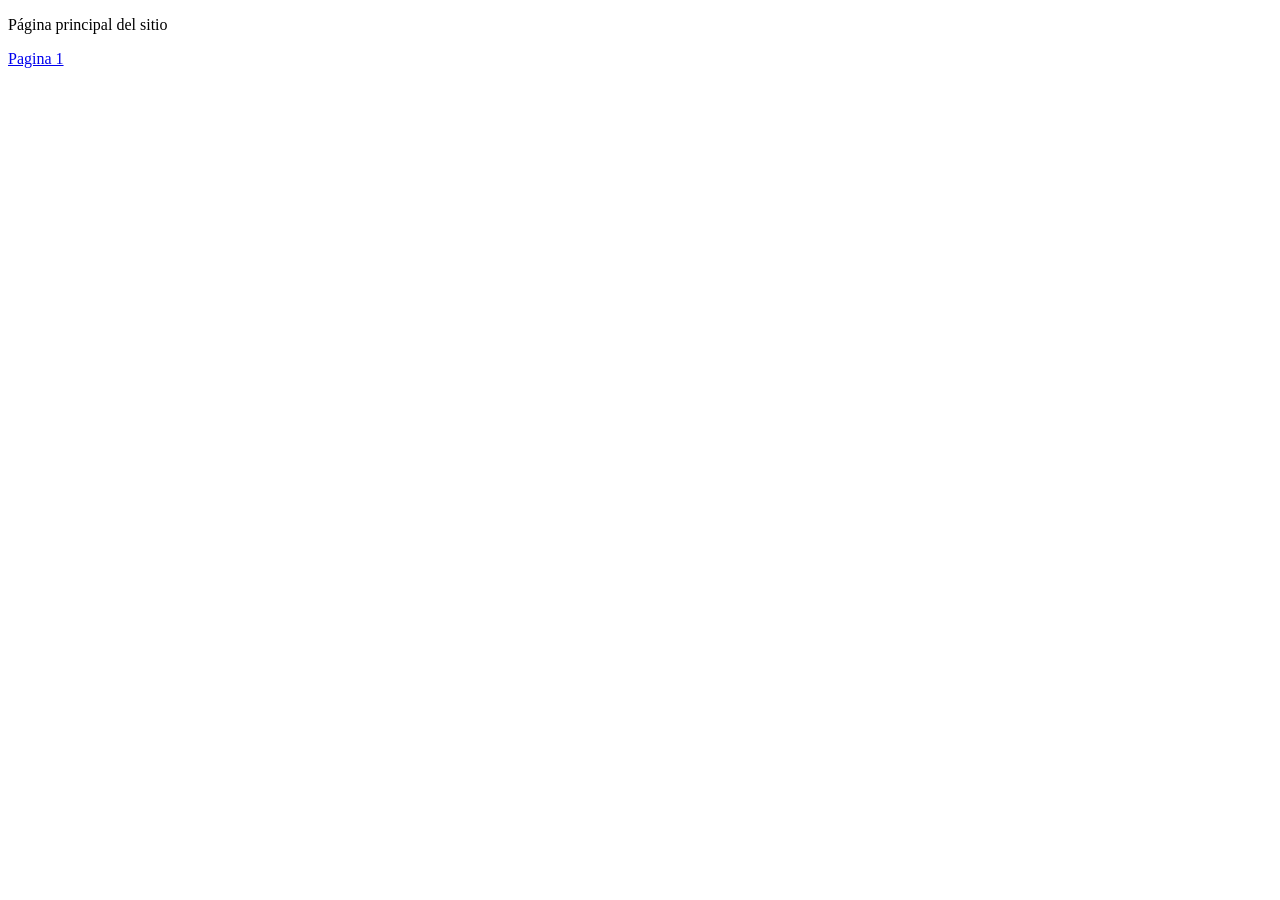
<file: index.html>
<!DOCTYPE html>
<html lang="en">
    <head>
        <meta charset="utf-8">
        <title>Pagina principal</title>
      </head>
    <body>

        <p>Página principal del sitio</p>

        <nav>
            <a href="pag1.html">Pagina 1</a>
        </nav>

    </body>
</html>
</file>
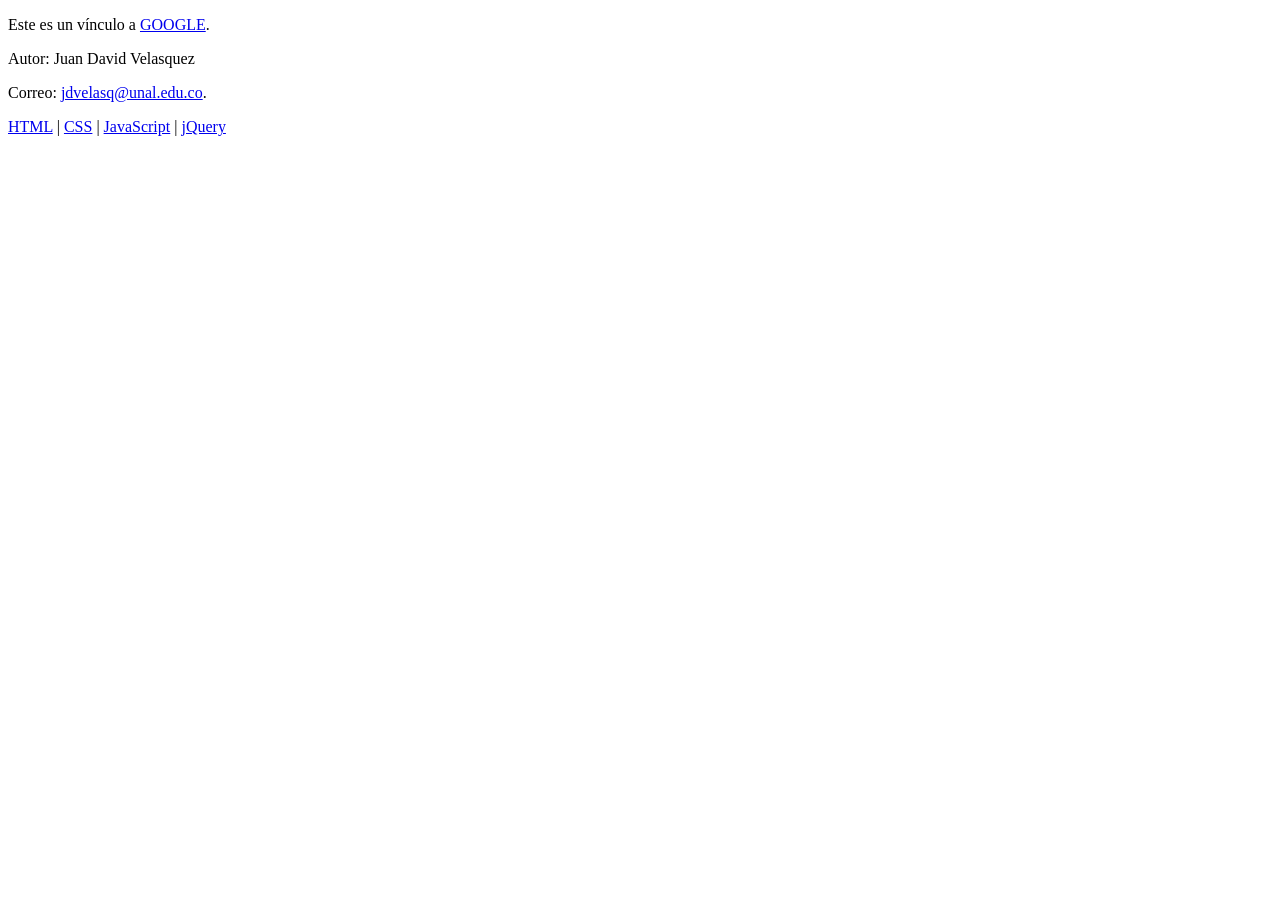
<file: Ejemplo2/index.html>
<!DOCTYPE html>
<html lang="en">
    <head>
        <meta charset="utf-8">
        <title>Hello World</title>
      </head>
    <body>

        <p>Este es un vínculo a <a href="http://www.google.com">GOOGLE</a>.</p>

        <footer>
            <p>Autor: Juan David Velasquez</p>
            <p>
                Correo: <a href="mailto:jdvelasq@unal.edu.co">
                jdvelasq@unal.edu.co</a>.
            </p>
        </footer>

        <nav>
            <a href="/html/">HTML</a> |
            <a href="/css/">CSS</a> |
            <a href="/js/">JavaScript</a> |
            <a href="/jquery/">jQuery</a>
        </nav>

    </body>
</html>
</file>
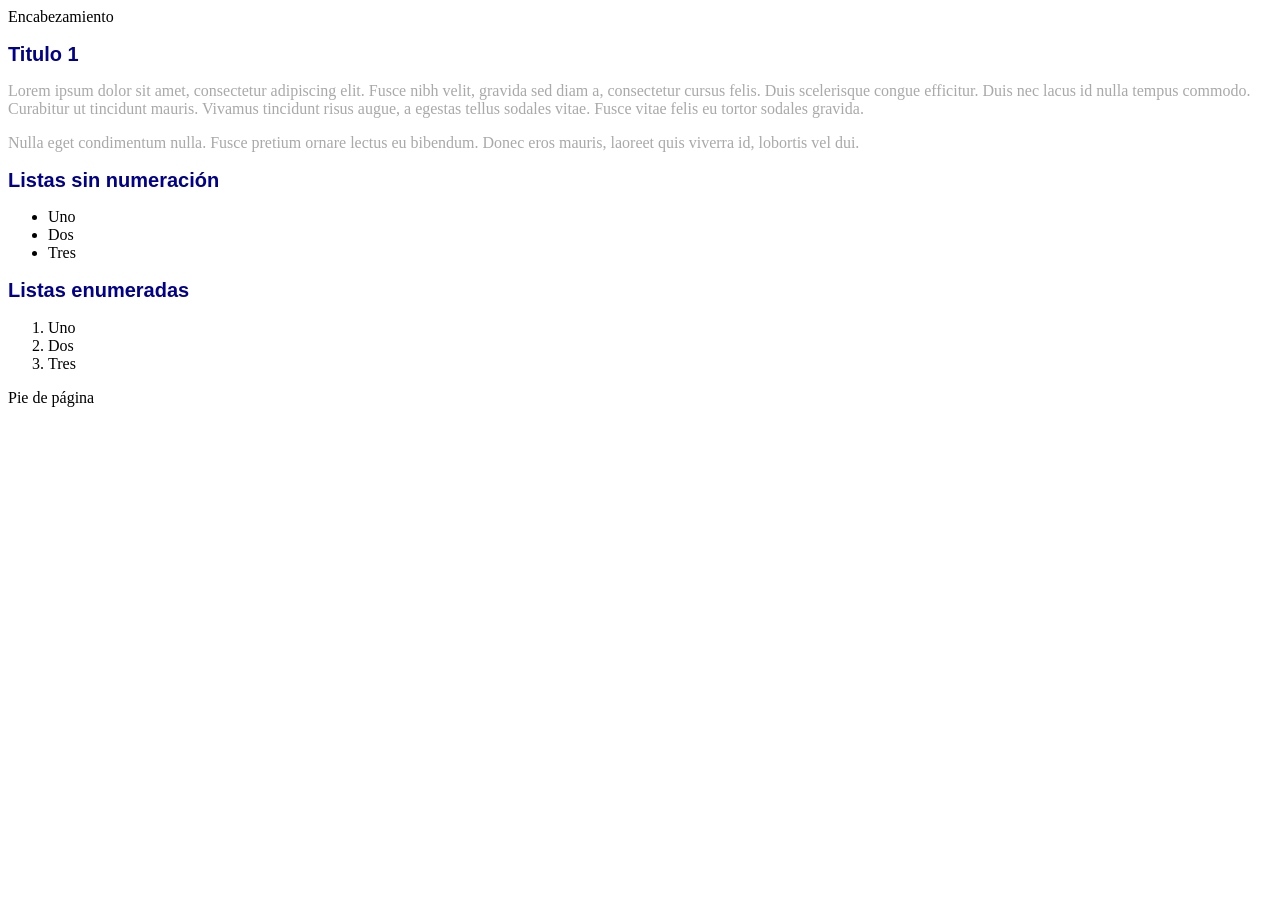
<file: ejemplocss/index.html>
<!DOCTYPE html>
<html lang="en">
  <head>
    <meta charset="utf-8">

    <!--- vínculo al arhcivo ---->
    <link rel="stylesheet" href="style.css">
    <!--------------------------->

    <title>Estructura semantica</title>
  </head>
  <body>
    <header>
        Encabezamiento
    </header>
    <section>
        <h2>Titulo 1</h1>

        <p>Lorem ipsum dolor sit amet, consectetur adipiscing elit. Fusce nibh velit, gravida
        sed diam a, consectetur cursus felis. Duis scelerisque congue efficitur. Duis nec lacus
        id nulla tempus commodo. Curabitur ut tincidunt mauris. Vivamus tincidunt risus augue,
        a egestas tellus sodales vitae. Fusce vitae felis eu tortor sodales gravida. </p>

        <p>Nulla eget condimentum nulla. Fusce pretium ornare lectus eu bibendum. Donec eros mauris,
        laoreet quis viverra id, lobortis vel dui.</p>

    </section>
    <section>

        <h2>Listas sin numeración</h2>

        <ul>
            <li>Uno</li>
            <li>Dos</li>
            <li>Tres</li>
        </ul>

    </section>
    <section>

        <h2>Listas enumeradas</h2>

        <ol>
            <li>Uno</li>
            <li>Dos</li>
            <li>Tres</li>
        </ol>

    </section>

    <footer>
        Pie de página
    </footer>


  </body>
</html>
</file>
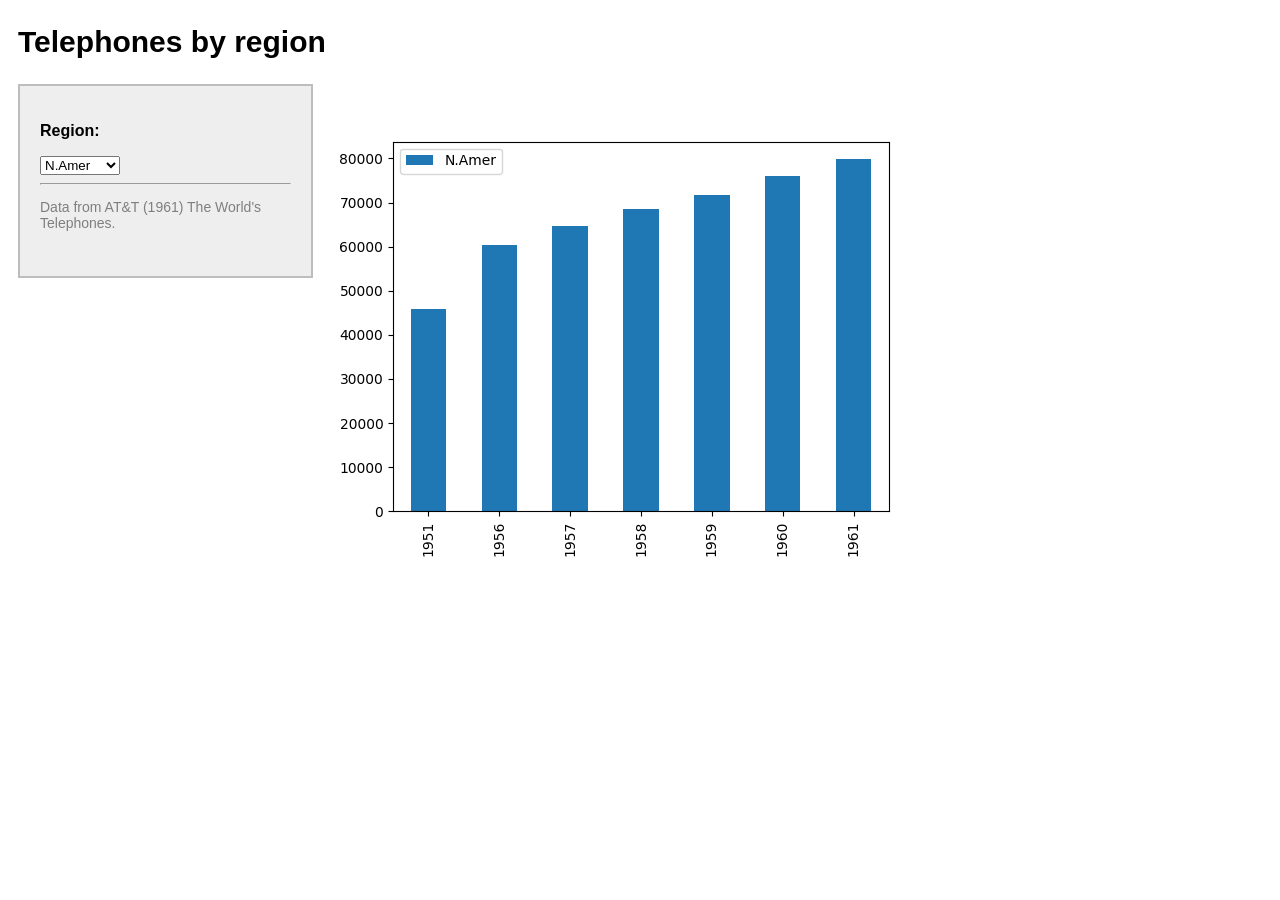
<file: ejemplojinja/index.html>
<!DOCTYPE html>
<html lang="en">
  <head>
    <meta charset="utf-8">
    <title>Telephones</title>

    <style>

        body {
          font-family: Arial, Helvetica, sans-serif;
          padding-left: 10px;
        }

        header {
            font-size: 20px;
        }

        nav {
          float: left;
          width: 20%;
          height: 150px;
          background: #eeeeee;
          padding: 20px;
        }

        .seltext {
            font-weight: bold;
        }

        .auxtext {
            font-size: 14px;
            color: #807F7F;
        }

    </style>

  </head>
  <body>

    <header>
      <h2>Telephones by region</h2>
    </header>

    <nav style="border:1px solid #BEBDBD; border-width:2px;">
      <p class="seltext">Region:</p>
      <select id="region" name="region"  onchange="selectPlot()">

        <!--- Este codigo se elimina
        <option value="N.Amer">N.Amer</option>
        <option value="Europe">Europe</option>
        <option value="Asia">Asia</option>
        <option value="S.Amer">S.Amer</option>
        <option value="Oceania">Oceania</option>
        <option value="Africa">Africa</option>
        <option value="Mid.Amer">Mid.Amer</option>
        --->

        <!--- Genera las opciones del menu usando Jinja2 --->

        
            <option value="N.Amer">N.Amer</option>
        
            <option value="Europe">Europe</option>
        
            <option value="Asia">Asia</option>
        
            <option value="S.Amer">S.Amer</option>
        
            <option value="Oceania">Oceania</option>
        
            <option value="Africa">Africa</option>
        
            <option value="Mid.Amer">Mid.Amer</option>
        

        <!--- Fin de la modificacion --->

      </select>
      <br>
      <hr>
      <p class="auxtext"> Data from AT&T (1961) The World's Telephones. </p>
    </nav>

    <div>

      <!--- Este codigo se elimina
      <div class="myImage" id="N.Amer"   style="display:block"> <img src="figs/N.Amer.png"   alt="N.Amer">   </div>
      <div class="myImage" id="Europe"   style="display:none">  <img src="figs/Europe.png"   alt="Europe">   </div>
      <div class="myImage" id="Asia"     style="display:none">  <img src="figs/Asia.png"     alt="Asia">     </div>
      <div class="myImage" id="S.Amer"   style="display:none">  <img src="figs/S.Amer.png"   alt="S.Amer">   </div>
      <div class="myImage" id="Oceania"  style="display:none">  <img src="figs/Oceania.png"  alt="Oceania">  </div>
      <div class="myImage" id="Africa"   style="display:none">  <img src="figs/Africa.png"   alt="Africa">   </div>
      <div class="myImage" id="Mid.Amer" style="display:none">  <img src="figs/Mid.Amer.png" alt="Mid.Amer"> </div>
      --->


      <!--- Genera la division de cada imagen usando Jinja2 --->


      
        
          <div class="myImage" id="N.Amer" style="display:block"> <img src="figs/N.Amer.png" alt="N.Amer"> </div>
        
      
        
          <div class="myImage" id="Europe" style="display:none"> <img src="figs/Europe.png" alt="Europe"> </div>
        
      
        
          <div class="myImage" id="Asia" style="display:none"> <img src="figs/Asia.png" alt="Asia"> </div>
        
      
        
          <div class="myImage" id="S.Amer" style="display:none"> <img src="figs/S.Amer.png" alt="S.Amer"> </div>
        
      
        
          <div class="myImage" id="Oceania" style="display:none"> <img src="figs/Oceania.png" alt="Oceania"> </div>
        
      
        
          <div class="myImage" id="Africa" style="display:none"> <img src="figs/Africa.png" alt="Africa"> </div>
        
      
        
          <div class="myImage" id="Mid.Amer" style="display:none"> <img src="figs/Mid.Amer.png" alt="Mid.Amer"> </div>
        
      

      <!--- Fin de la modificacion --->

    </div>

    <script>
      function selectPlot() {
        var region = document.getElementById("region").value;
        var images = document.getElementsByClassName("myImage");
        for (var i = 0; i < images.length; i++) {
          if (images[i].id == region) {
            images[i].style.display = "block"
          }else{
            images[i].style.display = "none"
          }
        }
      }
    </script>
  </body>
</html>
</file>
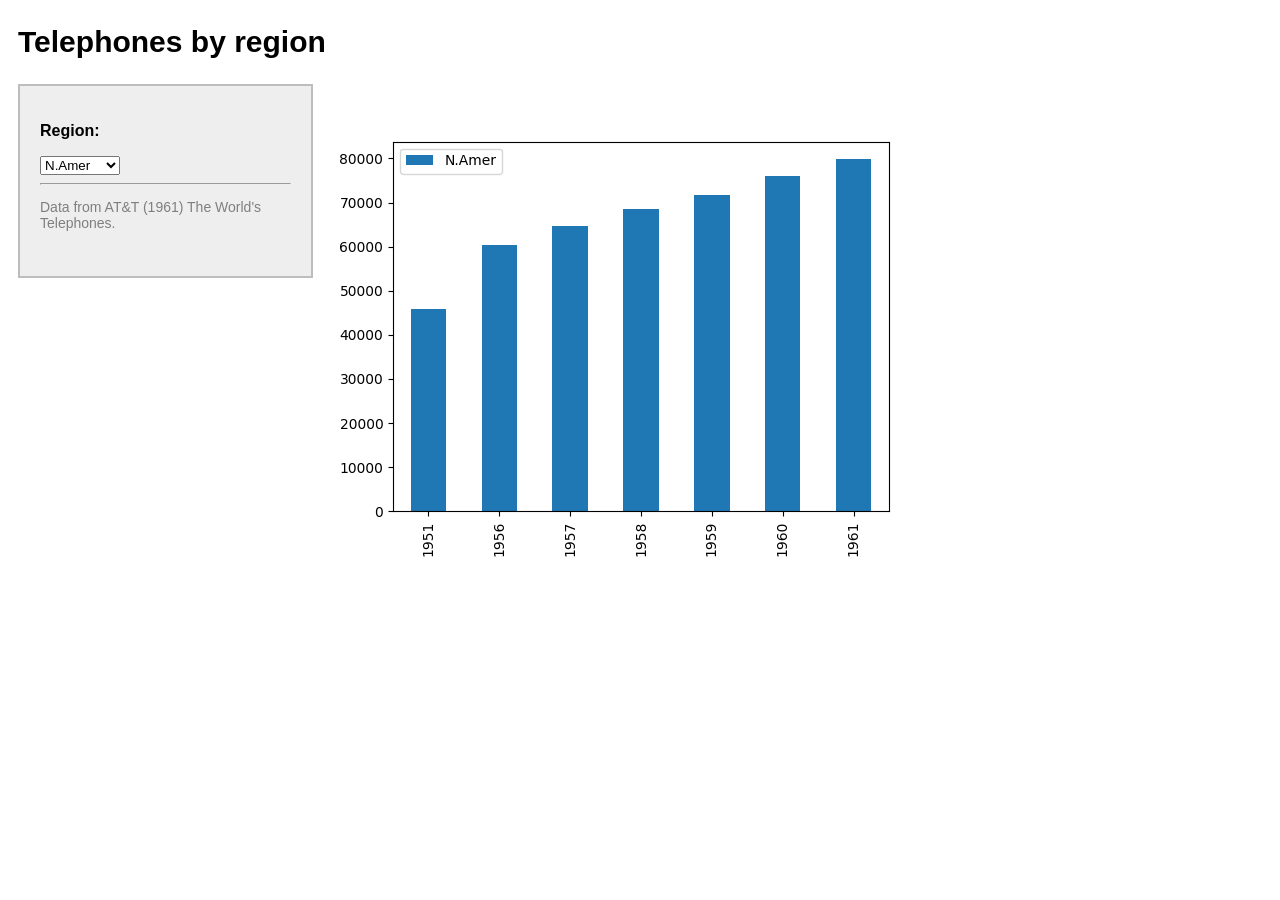
<file: ejemplojinja2/index.html>
<!DOCTYPE html>
<html lang="en">
  <head>
    <meta charset="utf-8">
    <title>Telephones</title>

    <style>

        body {
          font-family: Arial, Helvetica, sans-serif;
          padding-left: 10px;
        }

        header {
            font-size: 20px;
        }

        nav {
          float: left;
          width: 20%;
          height: 150px;
          background: #eeeeee;
          padding: 20px;
        }

        .seltext {
            font-weight: bold;
        }

        .auxtext {
            font-size: 14px;
            color: #807F7F;
        }

    </style>

  </head>
  <body>

    <header>
      <h2>Telephones by region</h2>
    </header>

    <nav style="border:1px solid #BEBDBD; border-width:2px;">
      <p class="seltext">Region:</p>
      <select id="region" name="region"  onchange="selectPlot()">

        
            <option value="N.Amer">N.Amer</option>
        
            <option value="Europe">Europe</option>
        
            <option value="Asia">Asia</option>
        
            <option value="S.Amer">S.Amer</option>
        
            <option value="Oceania">Oceania</option>
        
            <option value="Africa">Africa</option>
        
            <option value="Mid.Amer">Mid.Amer</option>
        

      </select>
      <br>
      <hr>
      <p class="auxtext"> Data from AT&T (1961) The World's Telephones. </p>
    </nav>

    <div>

      
        
          <div class="myImage" id="N.Amer" style="display:block"> <img src="[data-uri]"> </div>
        
      
        
          <div class="myImage" id="Europe" style="display:none">  <img src="[data-uri]"> </div>
        
      
        
          <div class="myImage" id="Asia" style="display:none">  <img src="[data-uri]"> </div>
        
      
        
          <div class="myImage" id="S.Amer" style="display:none">  <img src="[data-uri]"> </div>
        
      
        
          <div class="myImage" id="Oceania" style="display:none">  <img src="[data-uri]"> </div>
        
      
        
          <div class="myImage" id="Africa" style="display:none">  <img src="[data-uri]"> </div>
        
      
        
          <div class="myImage" id="Mid.Amer" style="display:none">  <img src="[data-uri]"> </div>
        
      

    </div>

    <script>
      function selectPlot() {
        var region = document.getElementById("region").value;
        var images = document.getElementsByClassName("myImage");
        for (var i = 0; i < images.length; i++) {
          if (images[i].id == region) {
            images[i].style.display = "block"
          }else{
            images[i].style.display = "none"
          }
        }
      }
    </script>
  </body>
</html>
</file>
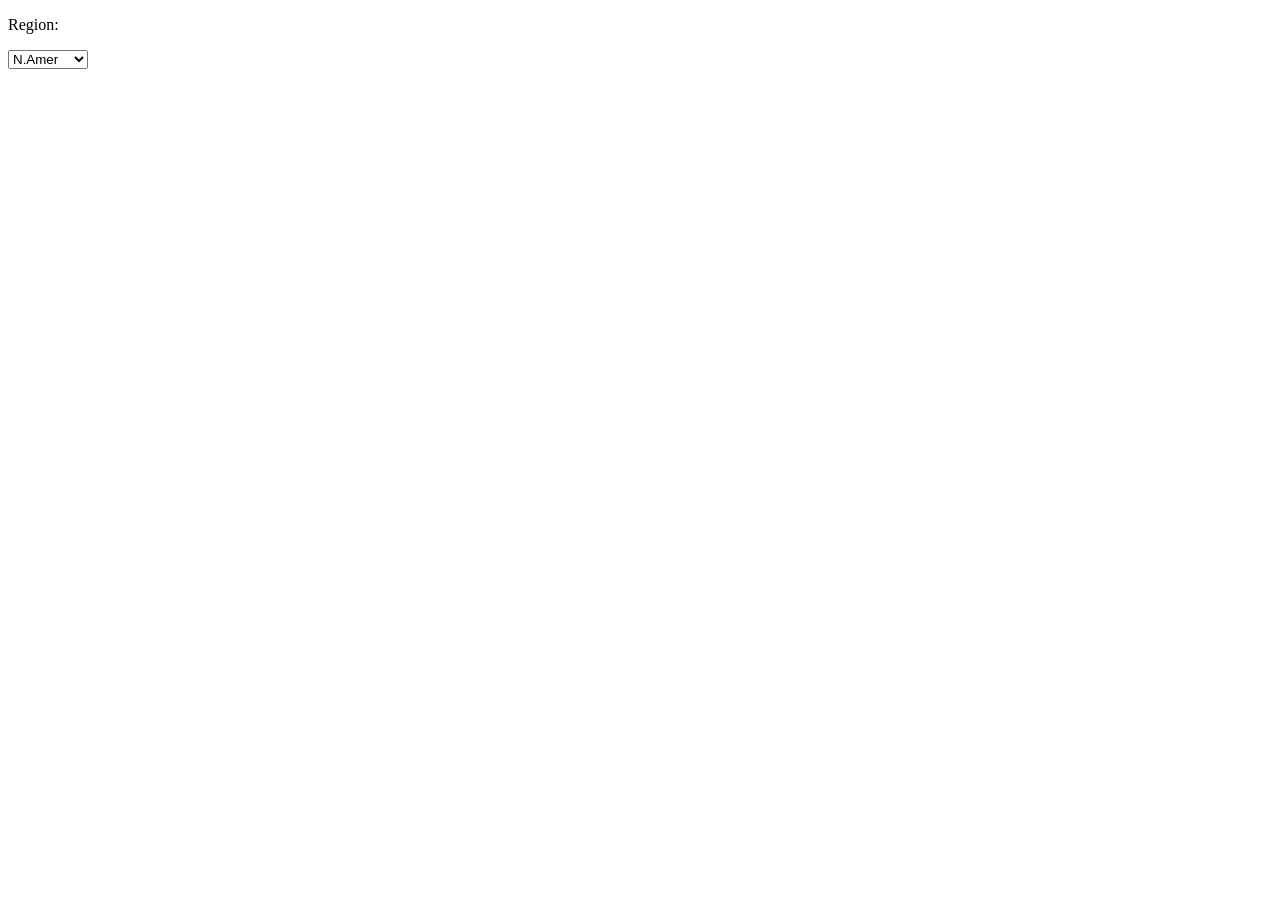
<file: reporte/index.html>
<!DOCTYPE html>
<html lang="en">
    <head>
        <meta charset="utf-8">
        <title>Telephones</title>
    </head>
    <body>
        <!--- Menu de seleccion al lado izquierdo --->
        <nav>
            <p>Region:</p>

            <!--- onchange llama la función cuando el elemento cambia --->
            <select id="region" name="region"  onchange="selectPlot()">

                <option value="N.Amer">N.Amer</option>
                <option value="Europe">Europe</option>
                <option value="Asia">Asia</option>
                <option value="S.Amer">S.Amer</option>
                <option value="Oceania">Oceania</option>
                <option value="Africa">Africa</option>
                <option value="Mid.Amer">Mid.Amer</option>

            </select>
        </nav>
        <script>
            function selectPlot() {

                <!--- obtiene el elemento seleccionado en el menu --->
                var region = document.getElementById("region").value;

                <!--- imprime un mensaje para depurar el código --->
                window.alert("Region seleccionada: " + region);
            }
        </script>
    </body>
</html>
</file>
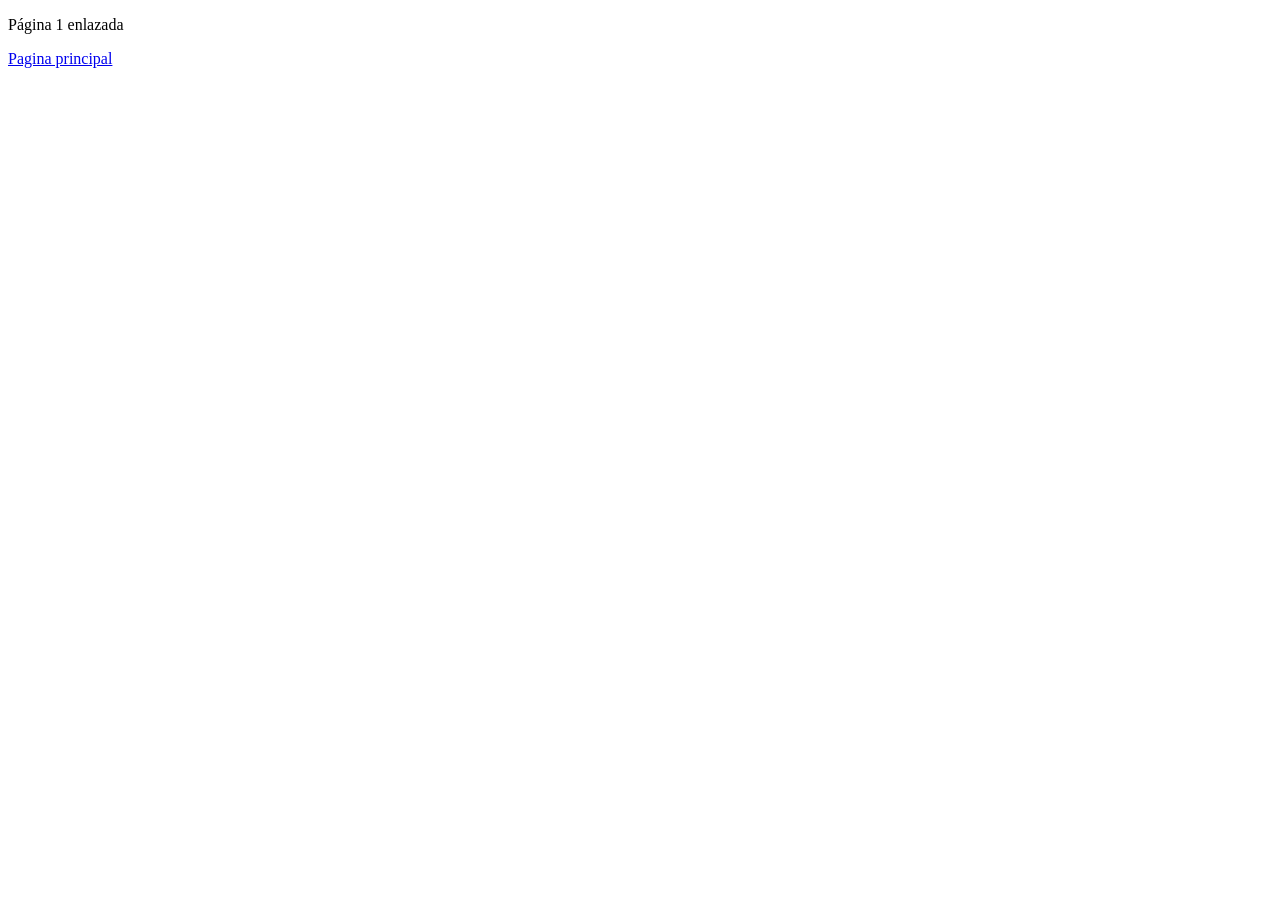
<file: pag1.html>
<!DOCTYPE html>
<html lang="en">
    <head>
        <meta charset="utf-8">
        <title>Pagina 1</title>
      </head>
    <body>

        <p>Página 1 enlazada</p>

        <nav>
            <a href="index.html">Pagina principal</a>
        </nav>

    </body>
</html>
</file>
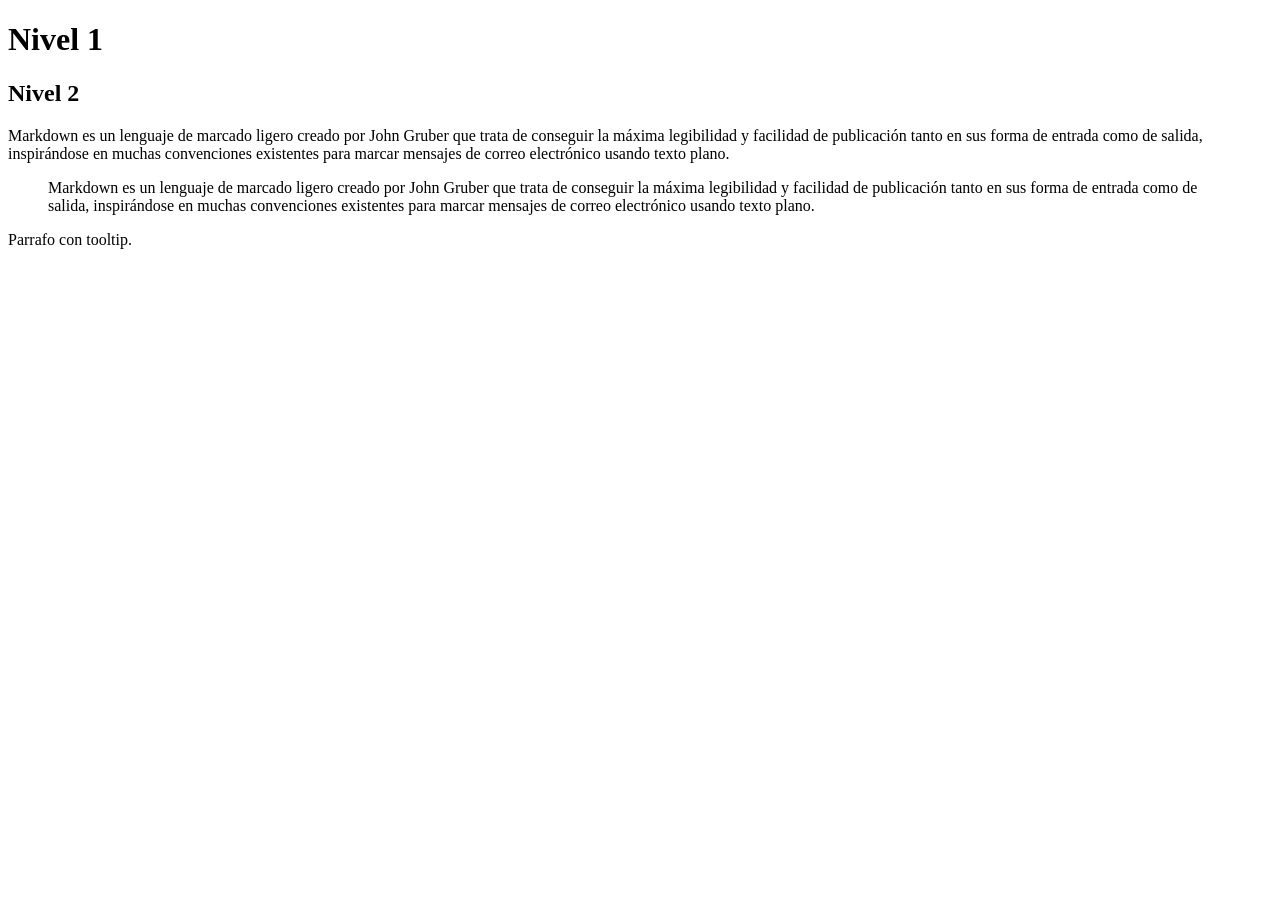
<file: Ejemplo2/otrapag.html>
<!DOCTYPE html>
<html lang="en">
  <head>
    <meta charset="utf-8">
    <title>Hello World</title>
  </head>
  <body>
    <h1>Nivel 1</h1>

    <h2>Nivel 2</h2>

    <p>
        Markdown es un lenguaje de marcado ligero creado por John Gruber que
        trata de conseguir la máxima legibilidad y facilidad de publicación
        tanto en sus forma de entrada como de salida, inspirándose en
        muchas convenciones existentes para marcar mensajes de correo
        electrónico usando texto plano.
    </p>

    <blockquote>
        Markdown es un lenguaje de marcado ligero creado por John Gruber que
        trata de conseguir la máxima legibilidad y facilidad de publicación
        tanto en sus forma de entrada como de salida, inspirándose en
        muchas convenciones existentes para marcar mensajes de correo
        electrónico usando texto plano.
    </blockquote>

    <p title="--> tooltip <--">
        Parrafo con tooltip.
    </p>


  </body>
</html>
</file>
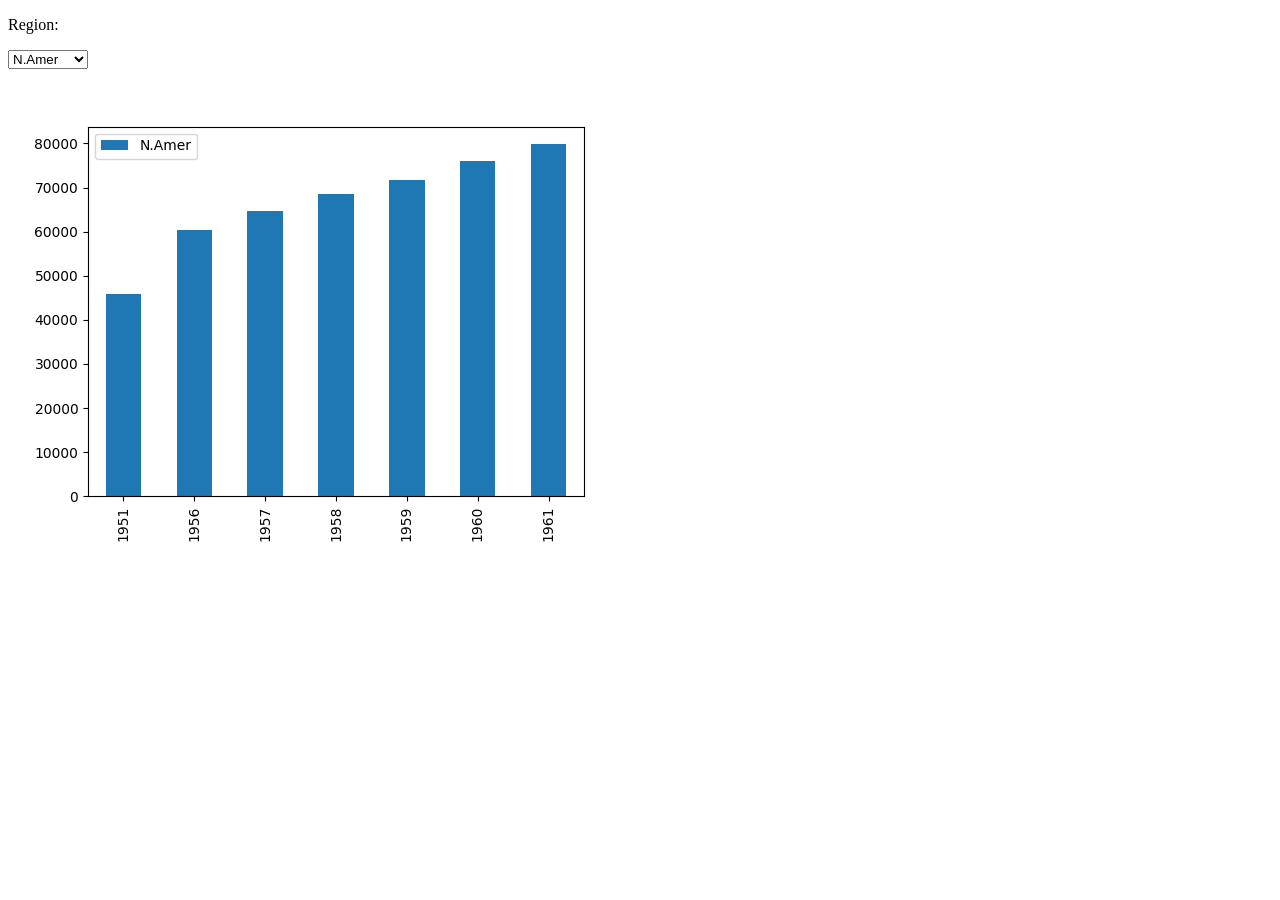
<file: reporte/index2.html>
<!DOCTYPE html>
<html lang="en">
  <head>
    <meta charset="utf-8">
    <title>Telephones</title>
  </head>
  <body>
    <nav>
      <p>Region:</p>
      <select id="region" name="region"  onchange="selectPlot()">
        <option value="N.Amer">N.Amer</option>
        <option value="Europe">Europe</option>
        <option value="Asia">Asia</option>
        <option value="S.Amer">S.Amer</option>
        <option value="Oceania">Oceania</option>
        <option value="Africa">Africa</option>
        <option value="Mid.Amer">Mid.Amer</option>
      </select>
    </nav>

    <div>
      <div class="myImage" id="N.Amer"   style="display:block"> <img src="figs/N.Amer.png"   alt="N.Amer">   </div>
      <div class="myImage" id="Europe"   style="display:none">  <img src="figs/Europe.png"   alt="Europe">   </div>
      <div class="myImage" id="Asia"     style="display:none">  <img src="figs/Asia.png"     alt="Asia">     </div>
      <div class="myImage" id="S.Amer"   style="display:none">  <img src="figs/S.Amer.png"   alt="S.Amer">   </div>
      <div class="myImage" id="Oceania"  style="display:none">  <img src="figs/Oceania.png"  alt="Oceania">  </div>
      <div class="myImage" id="Africa"   style="display:none">  <img src="figs/Africa.png"   alt="Africa">   </div>
      <div class="myImage" id="Mid.Amer" style="display:none">  <img src="figs/Mid.Amer.png" alt="Mid.Amer"> </div>
    </div>

    <script>
      function selectPlot() {
        var region = document.getElementById("region").value;
        var images = document.getElementsByClassName("myImage");
        for (var i = 0; i < images.length; i++) {
          if (images[i].id == region) {
            images[i].style.display = "block"
          }else{
            images[i].style.display = "none"
          }
        }
      }
    </script>
  </body>
</html>
</file>
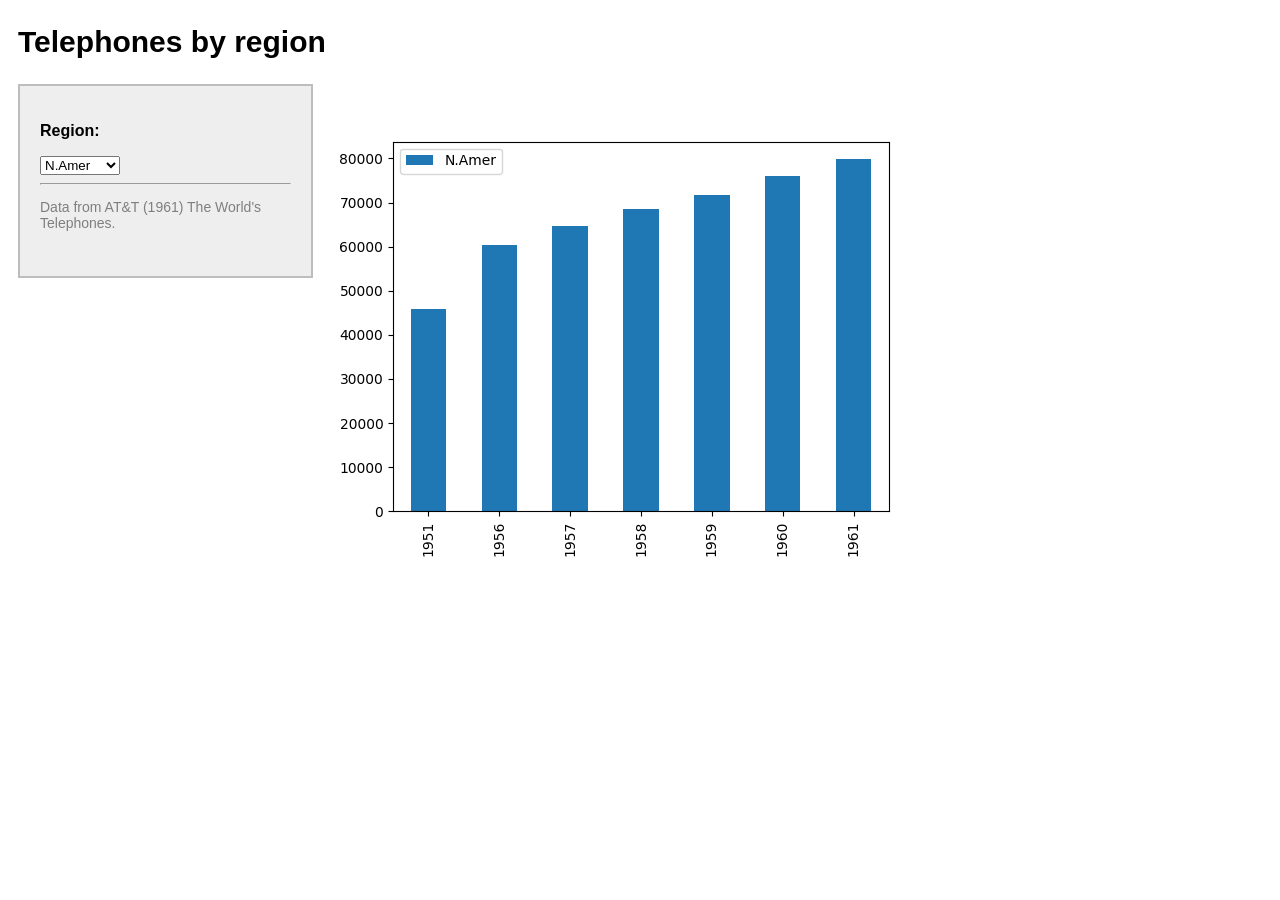
<file: reporte/index4.html>
<!DOCTYPE html>
<html lang="en">
  <head>
    <meta charset="utf-8">
    <title>Telephones</title>

    <style>

        body {
          font-family: Arial, Helvetica, sans-serif;
          padding-left: 10px;
        }

        header {
            font-size: 20px;
        }

        nav {
          float: left;
          width: 20%;
          height: 150px;
          background: #eeeeee;
          padding: 20px;
        }

        .seltext {
            font-weight: bold;
        }

        .auxtext {
            font-size: 14px;
            color: #807F7F;
        }

    </style>

  </head>
  <body>

    <header>
      <h2>Telephones by region</h2>
    </header>

    <nav style="border:1px solid #BEBDBD; border-width:2px;">
      <p class="seltext">Region:</p>
      <select id="region" name="region"  onchange="selectPlot()">
        <option value="N.Amer">N.Amer</option>
        <option value="Europe">Europe</option>
        <option value="Asia">Asia</option>
        <option value="S.Amer">S.Amer</option>
        <option value="Oceania">Oceania</option>
        <option value="Africa">Africa</option>
        <option value="Mid.Amer">Mid.Amer</option>
      </select>
      <br>
      <hr>
      <p class="auxtext"> Data from AT&T (1961) The World's Telephones. </p>
    </nav>

    <div>
      <div class="myImage" id="N.Amer"   style="display:block"> <img src="figs/N.Amer.png"   alt="N.Amer">   </div>
      <div class="myImage" id="Europe"   style="display:none">  <img src="figs/Europe.png"   alt="Europe">   </div>
      <div class="myImage" id="Asia"     style="display:none">  <img src="figs/Asia.png"     alt="Asia">     </div>
      <div class="myImage" id="S.Amer"   style="display:none">  <img src="figs/S.Amer.png"   alt="S.Amer">   </div>
      <div class="myImage" id="Oceania"  style="display:none">  <img src="figs/Oceania.png"  alt="Oceania">  </div>
      <div class="myImage" id="Africa"   style="display:none">  <img src="figs/Africa.png"   alt="Africa">   </div>
      <div class="myImage" id="Mid.Amer" style="display:none">  <img src="figs/Mid.Amer.png" alt="Mid.Amer"> </div>
    </div>

    <script>
      function selectPlot() {
        var region = document.getElementById("region").value;
        var images = document.getElementsByClassName("myImage");
        for (var i = 0; i < images.length; i++) {
          if (images[i].id == region) {
            images[i].style.display = "block"
          }else{
            images[i].style.display = "none"
          }
        }
      }
    </script>
  </body>
</html>
</file>
<file: ejemplocss/style.css>
/* Selecciona todos los encabezamientos <h2> */
h2 {
    color: darkblue;
    font-size: 20px;
    font-family: arial;
}

/* Selecciona todos los párrafos */
p {
    color: darkgray;
}
</file>
